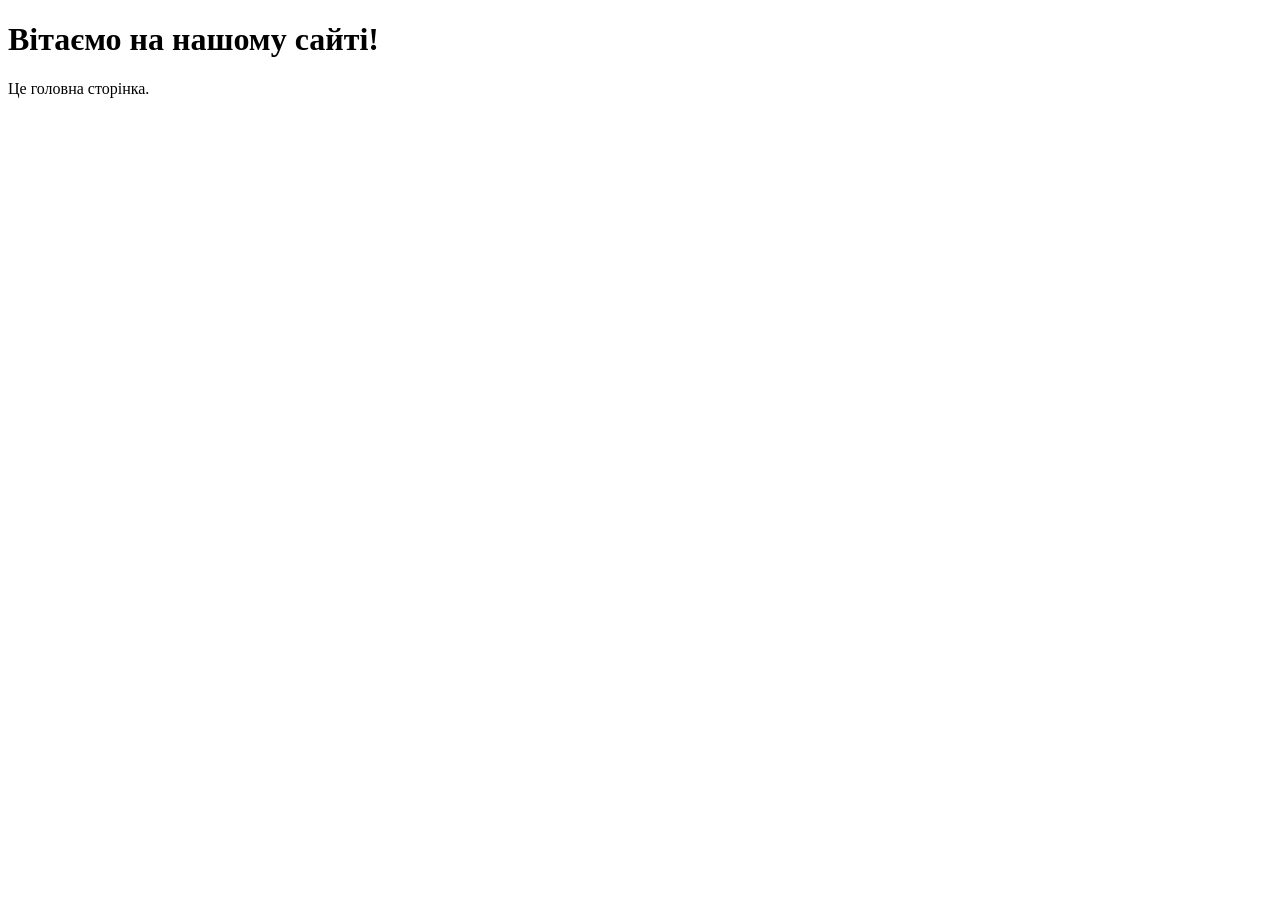
<file: src/main/resources/templates/index.html>
<!DOCTYPE html>
<html xmlns:th="http://www.thymeleaf.org">
<head>
    <meta charset="UTF-8">
    <title th:text="${title}">Default Title</title>
    <link rel="stylesheet" type="text/css" th:href="@{/css/style.css}">
</head>
<body>
<div class="wrapper" >
    <div th:replace="~{layouts/main :: navbar}"></div>
    <div class="main">
        <h1>Вітаємо на нашому сайті!</h1>
        <p>Це головна сторінка.</p>
    </div>
    <div th:replace="~{layouts/main :: footer}"></div>
</div>
</body>
</html>
</file>
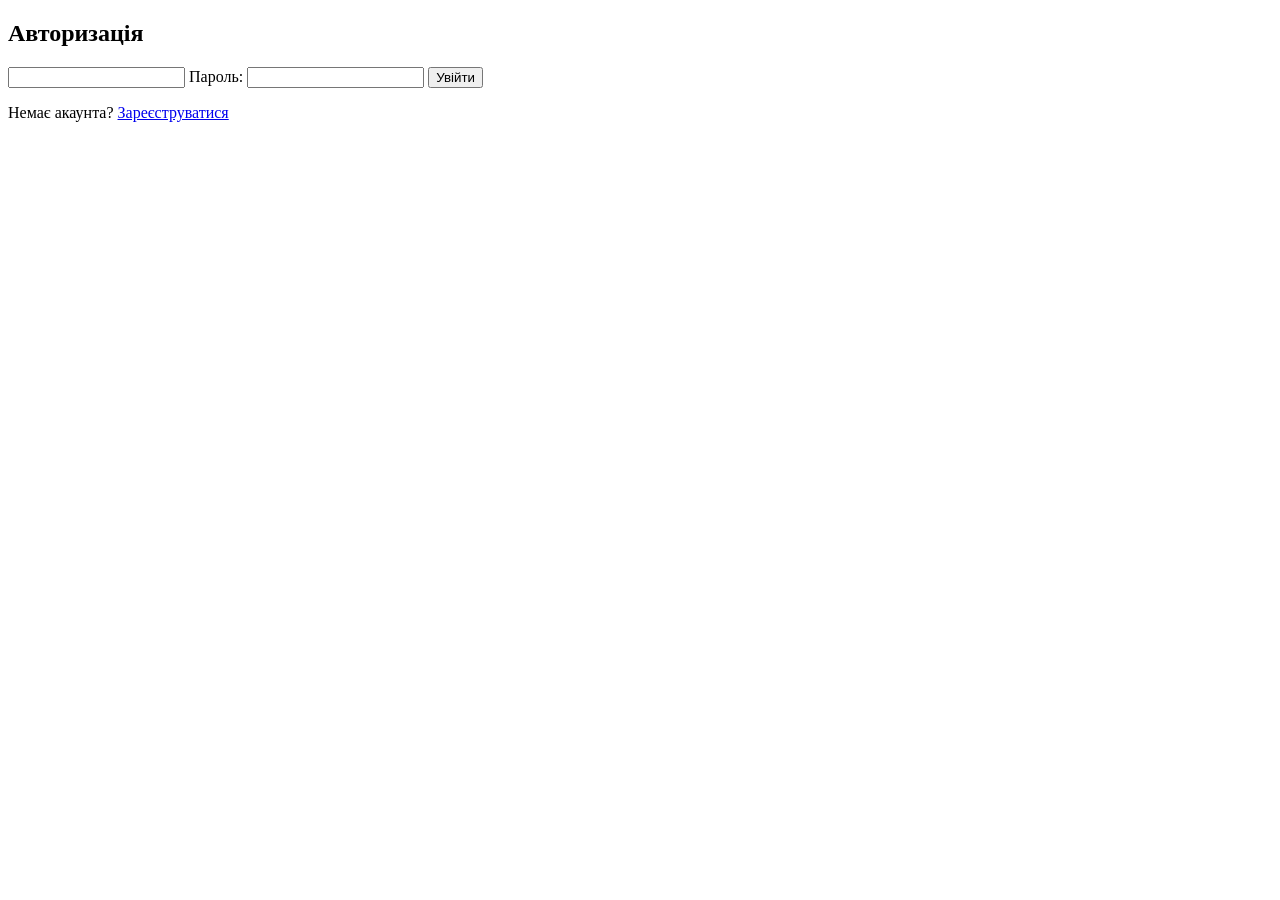
<file: src/main/resources/templates/login.html>
<!DOCTYPE html>
<html xmlns:th="http://www.thymeleaf.org">
<head>
    <meta charset="UTF-8">
    <title>Авторизація</title>
    <link rel="stylesheet" type="text/css" th:href="@{/css/style.css}">
</head>
<body>
<div class="wrapper">
    <div th:replace="~{layouts/main :: navbar}"></div>
    <div class="main">
        <div class="content">
            <h2>Авторизація</h2>
            <form th:action="@{/login}" method="post">

                <input type="email" name="username" required>

                <label>Пароль:</label>
                <input type="password" name="password" required>

                <button type="submit">Увійти</button>
            </form>
            <p th:if="${error}" style="color: red;" th:text="${error}"></p>
            <p>Немає акаунта? <a href="/auth/register">Зареєструватися</a></p>
        </div>
    </div>
    <div th:replace="~{layouts/main :: footer}"></div>
</div>

</body>
</html>
</file>
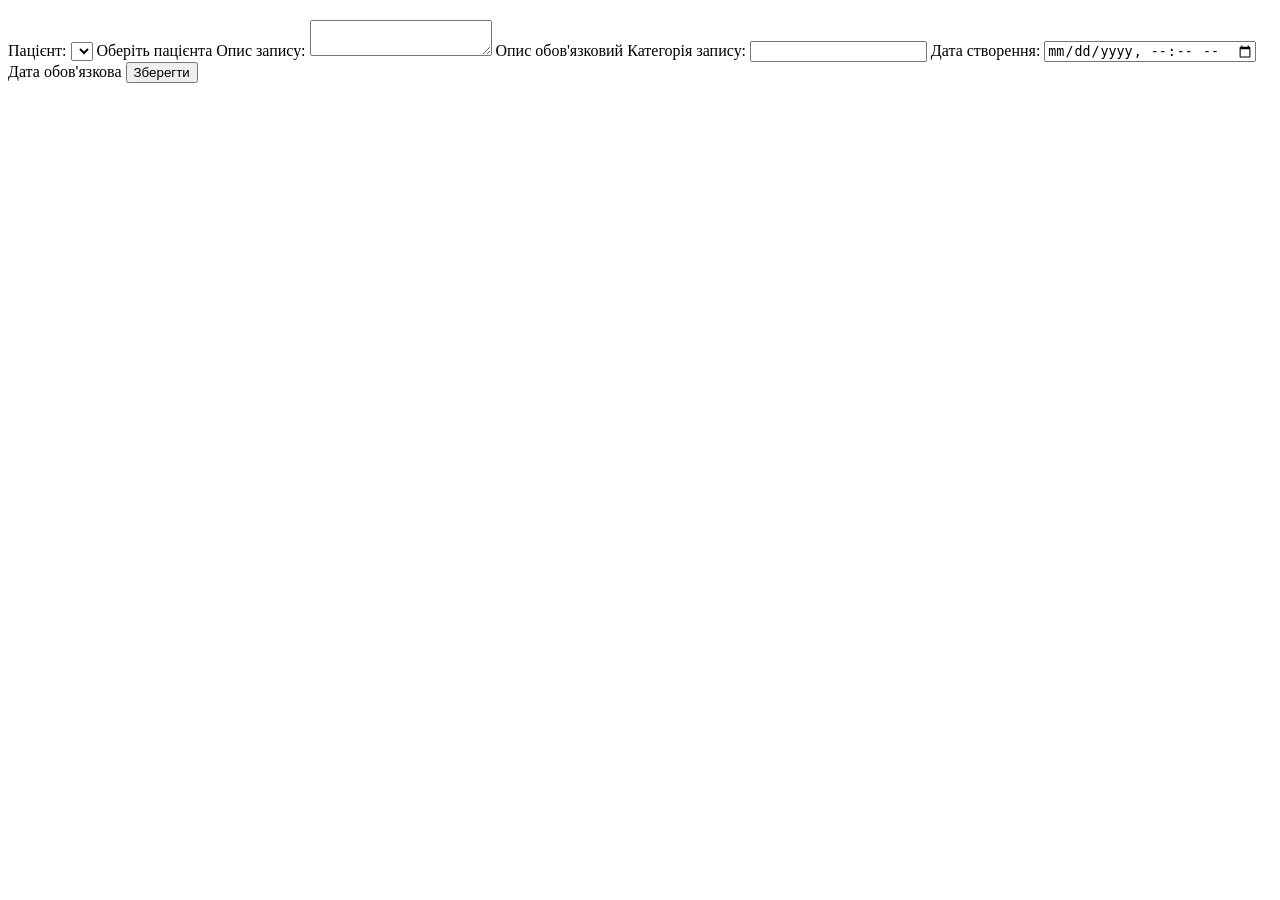
<file: src/main/resources/templates/medical-record-edit.html>
<!DOCTYPE html>
<html xmlns:th="http://www.thymeleaf.org">
<head>
    <meta charset="UTF-8">
    <title th:text="${title}">Medical Record Form</title>
    <link rel="stylesheet" type="text/css" th:href="@{/css/style.css}">
</head>
<body>
<div class="wrapper">
    <div th:replace="~{layouts/main :: navbar}"></div>
    <div class="main">
        <div class="content">
            <h2 th:text="${title}"></h2>
            <form th:action="@{/medical-records/edit/{id}(id=${medicalRecord.id})}"  th:object="${medicalRecord}" method="post">
                <input type="hidden" name="_method" value="PUT" />
                <input type="hidden" th:field="*{id}"/>

                <label for="patient">Пацієнт:</label>
                <select id="patient" th:field="*{patient}">
                    <option th:each="p : ${patients}"
                            th:value="${p.id}"
                            th:text="${p.fullName}"
                            th:selected="${p.id == medicalRecord.patient?.id}"></option>
                </select>
                <span th:if="${#fields.hasErrors('patient')}" th:errors="*{patient}">Оберіть пацієнта</span>

                <label for="description">Опис запису:</label>
                <textarea id="description" th:field="*{description}" required></textarea>
                <span th:if="${#fields.hasErrors('description')}" th:errors="*{description}">Опис обов'язковий</span>

                <label for="category">Категорія запису:</label>
                <input type="text" id="category" th:field="*{category}"/>


                <label for="createdAt">Дата створення:</label>
                <input type="datetime-local" id="createdAt" th:field="*{createdAt}" required />
                <span th:if="${#fields.hasErrors('createdAt')}" th:errors="*{createdAt}">Дата обов'язкова</span>

                <button type="submit">Зберегти</button>
            </form>
        </div>
    </div>
    <div th:replace="~{layouts/main :: footer}"></div>
</div>
</body>
</html>
</file>
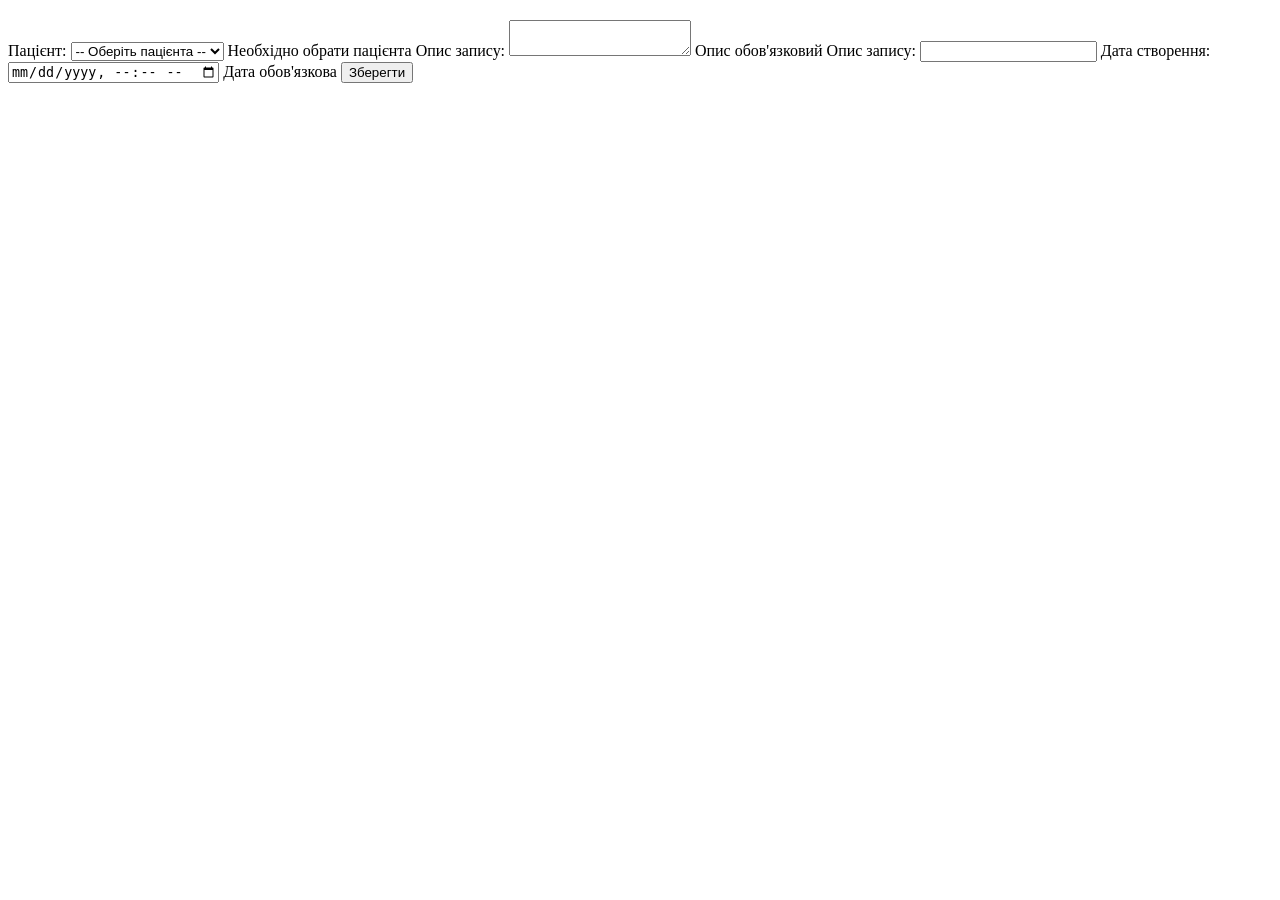
<file: src/main/resources/templates/medical-record-form.html>
<!DOCTYPE html>
<html xmlns:th="http://www.thymeleaf.org">
<head>
    <meta charset="UTF-8">
    <title th:text="${title}">Medical Record Form</title>
    <link rel="stylesheet" type="text/css" th:href="@{/css/style.css}">
</head>
<body>
<div class="wrapper">
    <div th:replace="~{layouts/main :: navbar}"></div>
    <div class="main">
        <div class="content">
            <h2 th:text="${title}"></h2>
            <form th:action="@{/medical-records/add}" th:object="${medicalRecord}" method="post">
                <input type="hidden" th:field="*{id}"/>

                <!-- Вибір пацієнта зі списку -->
                <label for="patient">Пацієнт:</label>
                <select id="patient" name="patient.id" required>
                    <option value="">-- Оберіть пацієнта --</option>
                    <option th:each="p : ${patients}" th:value="${p.id}" th:text="${p.fullName}"></option>
                </select>
                <span th:if="${#fields.hasErrors('patient')}" th:errors="*{patient}">Необхідно обрати пацієнта</span>

                <label for="description">Опис запису:</label>
                <textarea id="description" th:field="*{description}" required></textarea>
                <span th:if="${#fields.hasErrors('description')}" th:errors="*{description}">Опис обов'язковий</span>

                <label for="category">Опис запису:</label>
                <input type="text" id="category" th:field="*{category}" />


                <label for="createdAt">Дата створення:</label>
                <input type="datetime-local" id="createdAt" th:field="*{createdAt}" required />
                <span th:if="${#fields.hasErrors('createdAt')}" th:errors="*{createdAt}">Дата обов'язкова</span>

                <button type="submit">Зберегти</button>
            </form>
        </div>
    </div>
    <div th:replace="~{layouts/main :: footer}"></div>
</div>
</body>
</html>
</file>
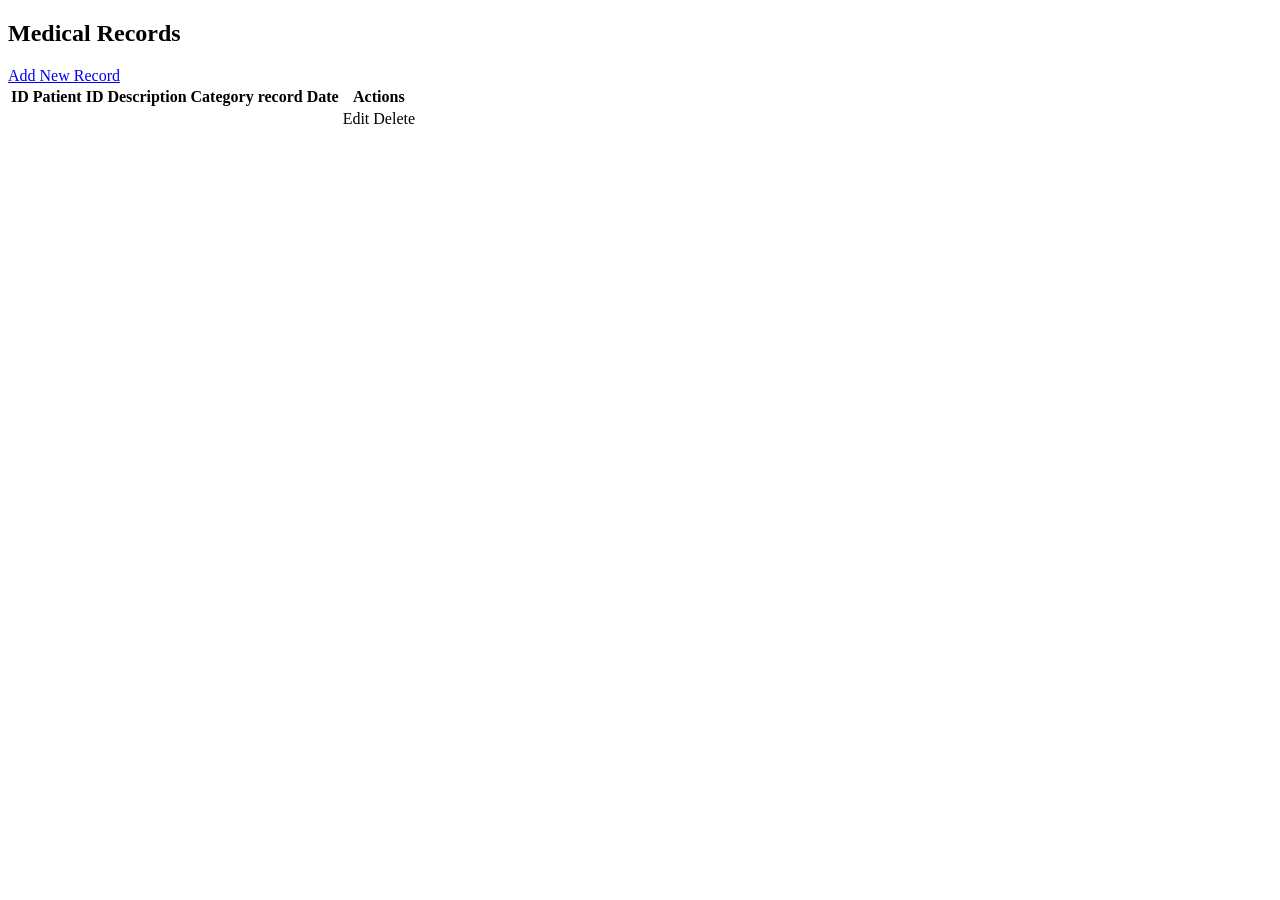
<file: src/main/resources/templates/medical-records.html>
<!DOCTYPE html>
<html xmlns:th="http://www.thymeleaf.org">
<head>
    <meta charset="UTF-8">
    <title th:text="${title}">Medical Records</title>
    <link rel="stylesheet" type="text/css" th:href="@{/css/style.css}">
</head>
<body>
<div class="wrapper">
    <div th:replace="~{layouts/main :: navbar}"></div>
    <div class="main">
        <div class="content">
            <h2>Medical Records</h2>
            <a href="/medical-records/add" class="btn">Add New Record</a>
            <table class="styled-table">
                <thead>
                <tr>
                    <th>ID</th>
                    <th>Patient ID</th>
                    <th>Description</th>
                    <th>Category record</th>
                    <th>Date</th>
                    <th>Actions</th>
                </tr>
                </thead>
                <tbody>
                <tr th:each="record : ${records}">
                    <td th:text="${record.id}"></td>
                    <td th:text="${record.patient.fullName}"></td>
                    <td th:text="${record.description}"></td>
                    <td th:text="${record.category}"></td>
                    <td th:text="${record.createdAt}"></td>
                    <td>
                        <a th:href="@{/medical-records/edit/{id}(id=${record.id})}" class="btn">Edit</a>
                        <a th:href="@{/medical-records/delete/{id}(id=${record.id})}" class="btn delete">Delete</a>
                    </td>
                </tr>
                </tbody>
            </table>
        </div>
    </div>
    <div th:replace="~{layouts/main :: footer}"></div>
</div>
</body>
</html>
</file>
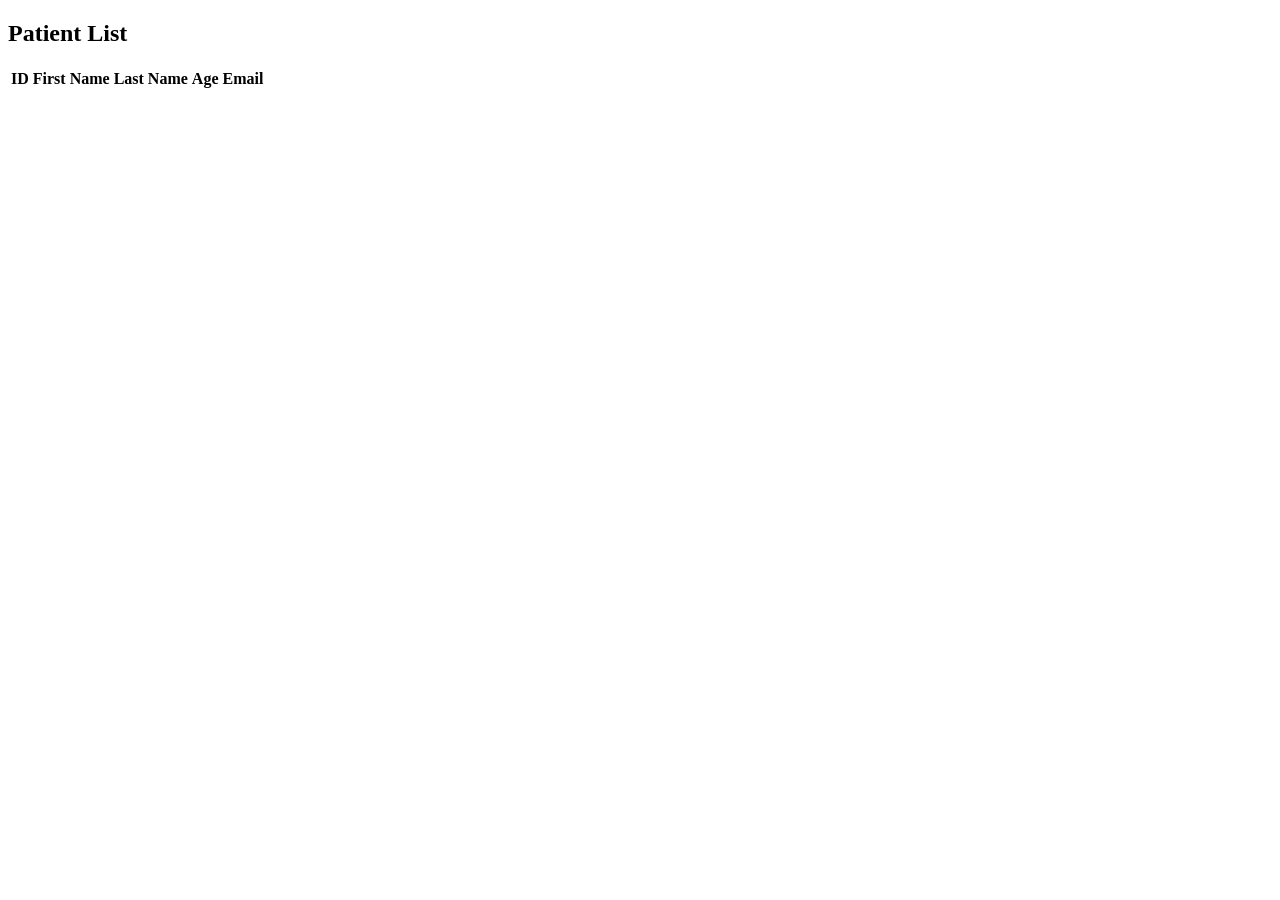
<file: src/main/resources/templates/PatientList.html>
<!DOCTYPE html>
<html xmlns:th="http://www.thymeleaf.org">
<head>
    <meta charset="UTF-8">
    <title th:text="${title}">Default Title</title>
    <link rel="stylesheet" type="text/css" th:href="@{/css/style.css}">
</head>
<body>
<div class="wrapper">
    <div th:replace="~{layouts/main :: navbar}"></div>
    <div class="main">
        <div class="content">
            <h2>Patient List</h2>
            <table class="styled-table">
                <thead>
                <tr>
                    <th>ID</th>
                    <th>First Name</th>
                    <th>Last Name</th>
                    <th>Age</th>
                    <th>Email</th>
                </tr>
                </thead>
                <tbody>
                <tr th:each="patient : ${patients}">
                    <td th:text="${patient.id}"></td>
                    <td th:text="${patient.firstName}"></td>
                    <td th:text="${patient.lastName}"></td>
                    <td th:text="${patient.age}"></td>
                    <td th:text="${patient.email}"></td>
                </tr>
                </tbody>
            </table>
        </div>
    </div>
    <div th:replace="~{layouts/main :: footer}"></div>
</div>
</body>
</html>
</file>
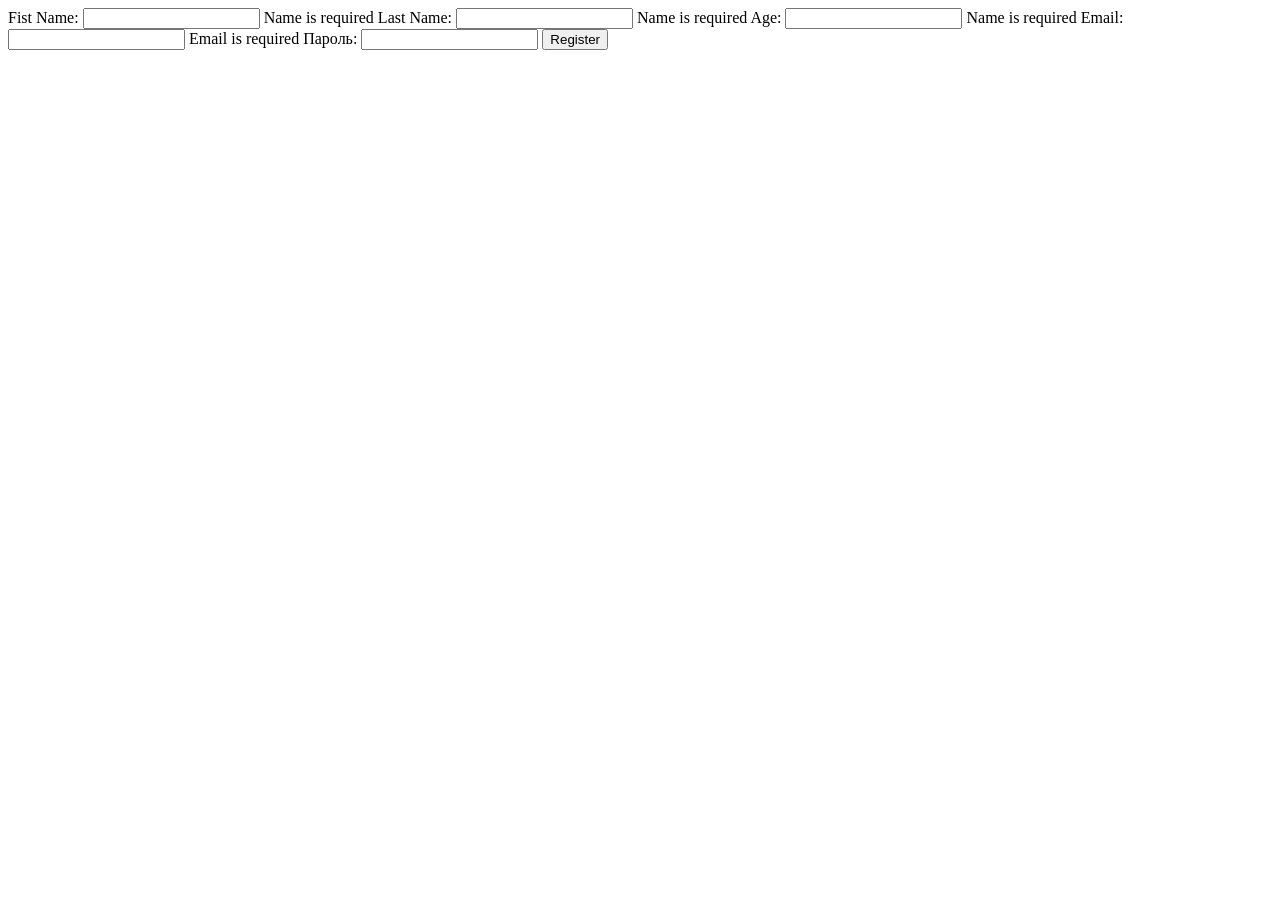
<file: src/main/resources/templates/registerPatient.html>
<!DOCTYPE html>
<html xmlns:th="http://www.thymeleaf.org">
<head>
    <meta charset="UTF-8">
    <title th:text="${title}">Default Title</title>
    <link rel="stylesheet" type="text/css" th:href="@{/css/style.css}">
</head>
<body>
    <div class="wrapper" >
        <div th:replace="~{layouts/main :: navbar}"></div>
        <div class="main">
            <div class="content">
                <form th:action="@{/register}"   th:object="${patient}" method="post">
                    <label for="firstName">Fist Name:</label>
                    <input type="text" id="firstName" th:field="*{firstName}" required />
                    <span th:if="${#fields.hasErrors('firstName')}" th:errors="*{firstName}">Name is required</span>

                    <label for="lastName">Last Name:</label>
                    <input type="text" id="lastName" th:field="*{lastName}" required />
                    <span th:if="${#fields.hasErrors('lastName')}" th:errors="*{lastName}">Name is required</span>

                    <label for="age">Age:</label>
                    <input type="number" id="age" th:field="*{age}" required />
                    <span th:if="${#fields.hasErrors('age')}" th:errors="*{age}">Name is required</span>

                    <label for="email">Email:</label>
                    <input type="email" id="email" th:field="*{email}" required />
                    <span th:if="${#fields.hasErrors('email')}" th:errors="*{email}">Email is required</span>

                    <label>Пароль:</label>
                    <input type="password" th:field="*{password}" required>

                    <button type="submit">Register</button>
                </form>
            </div>
        </div>
        <div th:replace="~{layouts/main :: footer}"></div>
    </div>
</div>
</body>
</html>
</file>
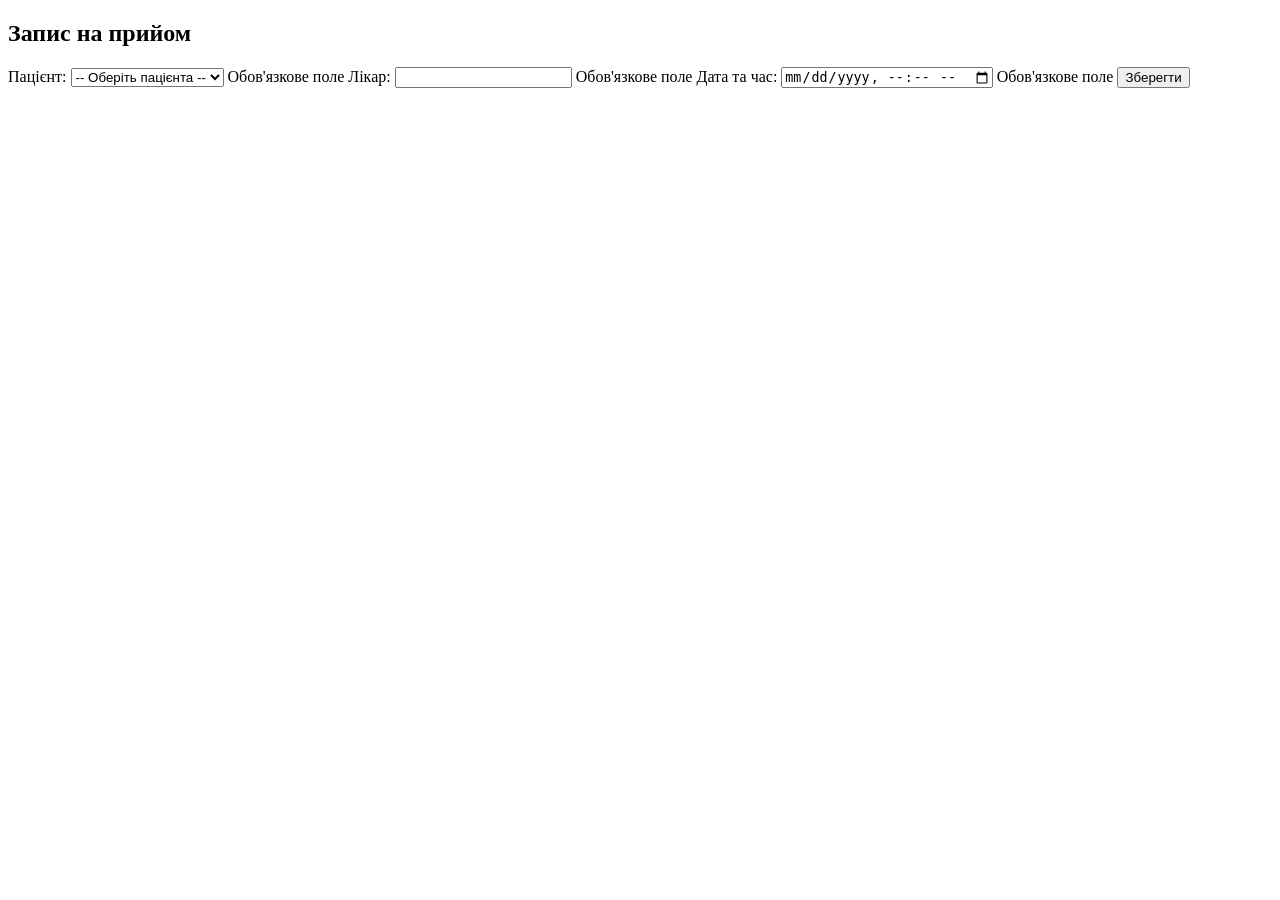
<file: src/main/resources/templates/appointments/form.html>
<!DOCTYPE html>
<html xmlns:th="http://www.thymeleaf.org">
<head>
    <meta charset="UTF-8">
    <title>Форма запису</title>
    <link rel="stylesheet" type="text/css" th:href="@{/css/style.css}">
</head>
<body>
<div class="wrapper">
    <div th:replace="~{layouts/main :: navbar}"></div>
    <div class="main">
        <div class="content">
            <h2>Запис на прийом</h2>
            <form th:action="@{/appointments/add}" th:object="${appointment}" method="post">
                <input type="hidden" th:field="*{id}"/>

                <label for="patient">Пацієнт:</label>
                <select id="patient" name="patient.id" required>
                    <option value="">-- Оберіть пацієнта --</option>
                    <option th:each="p : ${patients}" th:value="${p.id}" th:text="${p.fullName}"></option>
                </select>
                <span th:if="${#fields.hasErrors('patient')}" th:errors="*{patient}">Обов'язкове поле</span>

                <label for="doctorName">Лікар:</label>
                <input type="text" id="doctorName" th:field="*{doctorName}" required />
                <span th:if="${#fields.hasErrors('doctorName')}" th:errors="*{doctorName}">Обов'язкове поле</span>

                <label for="appointmentDate">Дата та час:</label>
                <input type="datetime-local" id="appointmentDate" th:field="*{appointmentDate}" required />
                <span th:if="${#fields.hasErrors('appointmentDate')}" th:errors="*{appointmentDate}">Обов'язкове поле</span>

                <button type="submit">Зберегти</button>
            </form>
        </div>
    </div>
    <div th:replace="~{layouts/main :: footer}"></div>
</div>
</body>
</html>
</file>
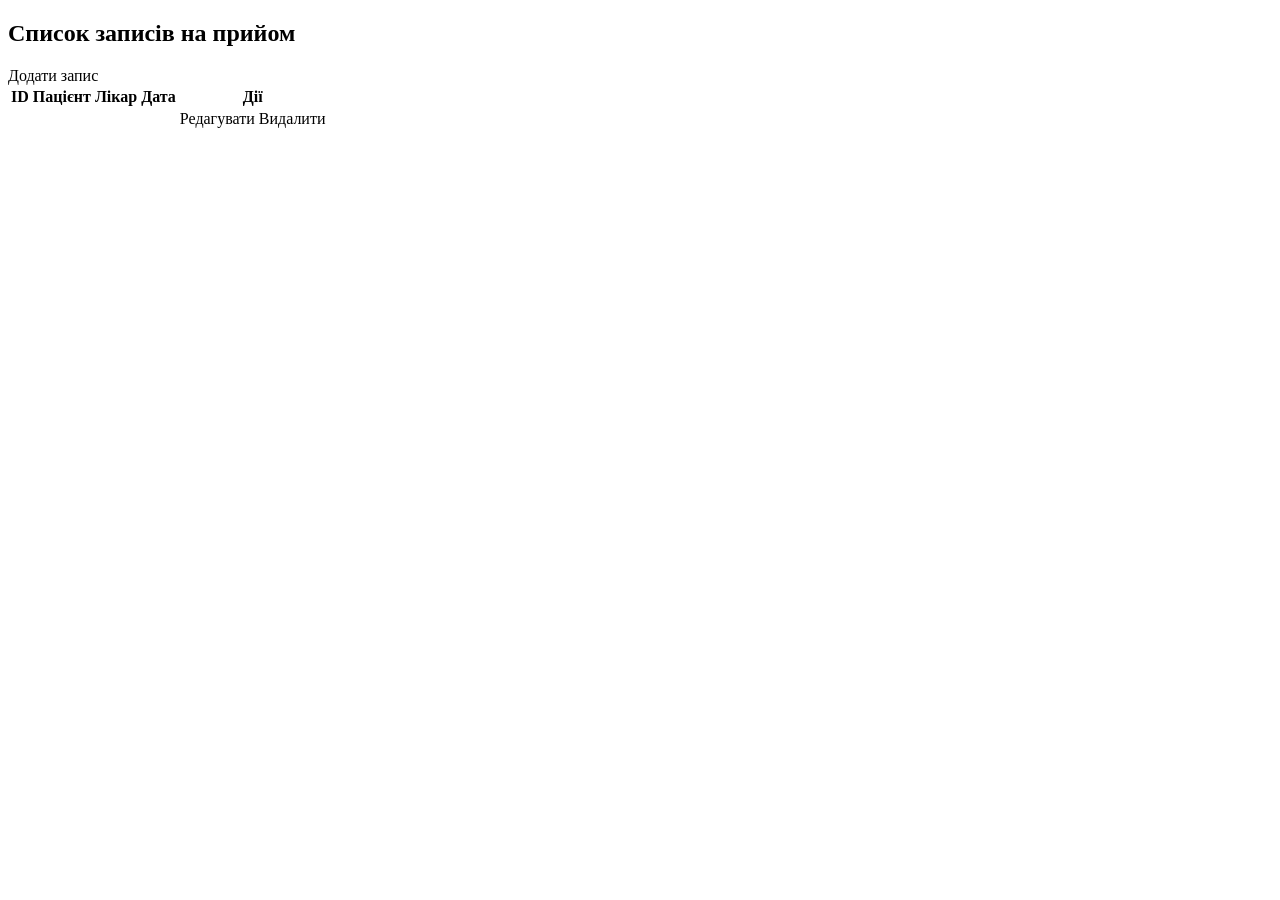
<file: src/main/resources/templates/appointments/list.html>
<!DOCTYPE html>
<html xmlns:th="http://www.thymeleaf.org">
<head>
    <meta charset="UTF-8">
    <title>Appointments</title>
    <link rel="stylesheet" type="text/css" th:href="@{/css/style.css}">
</head>
<body>
<div class="wrapper">
    <div th:replace="~{layouts/main :: navbar}"></div>
    <div class="main">
        <div class="content">
            <h2>Список записів на прийом</h2>
            <a th:href="@{/appointments/add}" class="btn">Додати запис</a>
            <table class="styled-table">
                <thead>
                <tr>
                    <th>ID</th>
                    <th>Пацієнт</th>
                    <th>Лікар</th>
                    <th>Дата</th>
                    <th>Дії</th>
                </tr>
                </thead>
                <tbody>
                <tr th:each="appointment : ${appointments}">
                    <td th:text="${appointment.id}"></td>
                    <td th:text="${appointment.patient.fullName}"></td>
                    <td th:text="${appointment.doctorName}"></td>
                    <td th:text="${#temporals.format(appointment.appointmentDate, 'yyyy-MM-dd HH:mm')}"></td>
                    <td>
                        <a th:href="@{/appointments/edit/{id}(id=${appointment.id})}">Редагувати</a>
                        <a th:href="@{/appointments/delete/{id}(id=${appointment.id})}"
                           onclick="return confirm('Ви впевнені?')">Видалити</a>
                    </td>
                </tr>
                </tbody>
            </table>
        </div>
    </div>
    <div th:replace="~{layouts/main :: footer}"></div>
</div>
</body>
</html>
</file>
